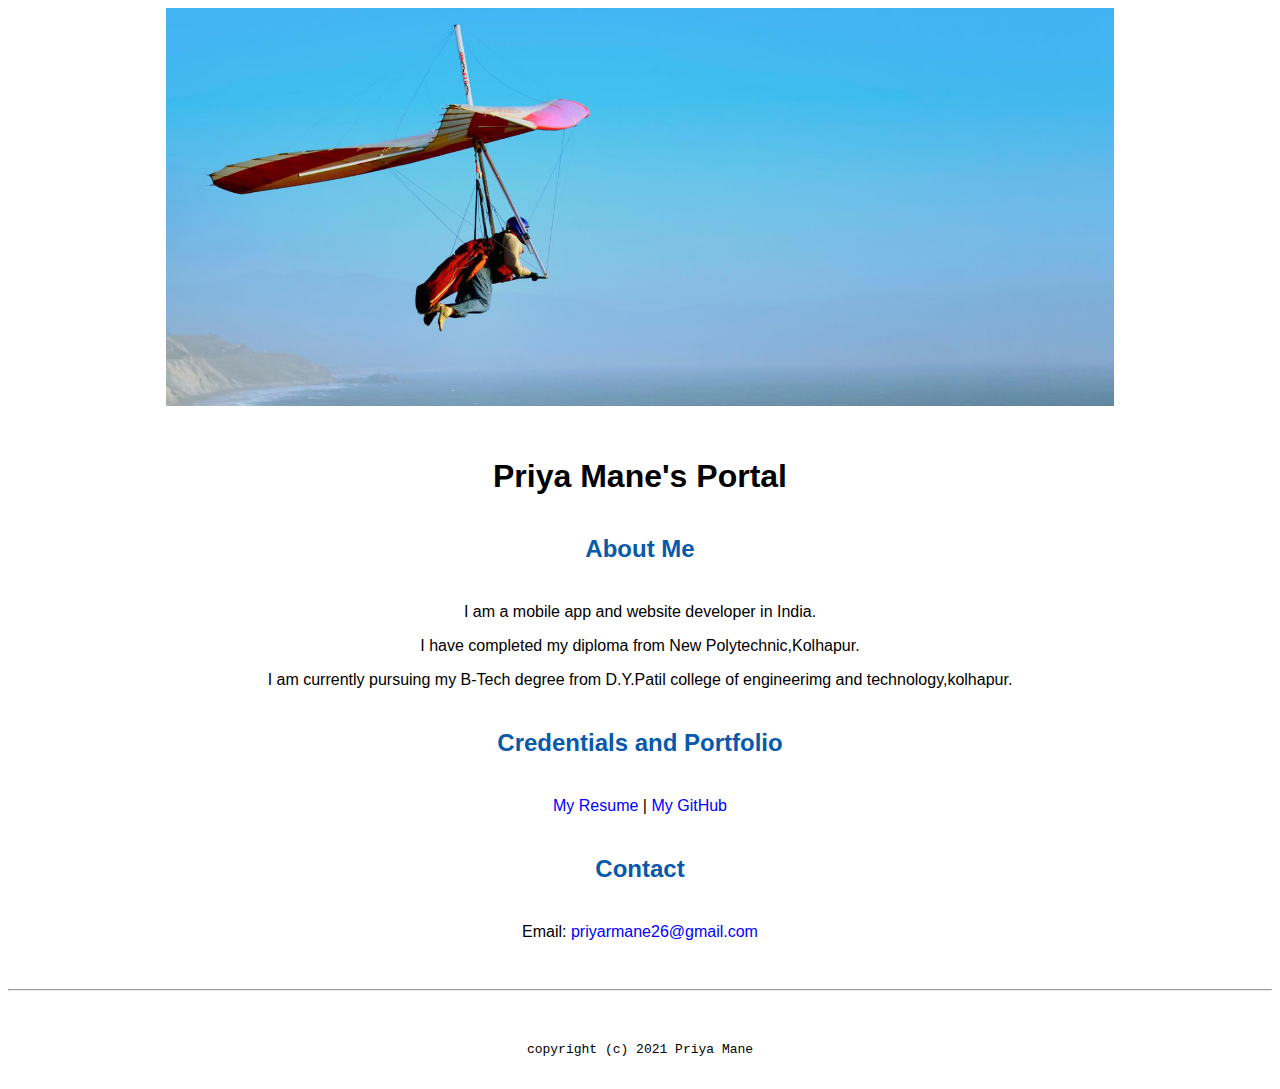
<file: index.html>
<!doctype html>

<!-- this is a comment for human! -->

<html lang="en">

  <header>
    <title>Priya Mane's Portal</title>
    <link rel="stylesheet"href="css/master.css">
    <link rel="Faviconicon" href="favicon.ico" type="image/x-icon">
    <link rel="shortcut" href="favicon.ico" type="image/x-icon">
    <meta name="viewport" content="width=device-width, initial-scale=1, shrink-to-fit=no">
    <meta name="name" content="Priya Mane's Portal">
    <meta name="robots" content="noimdex, nofollow">
   </header>

  <body>
    <img src="images/banner.jpg" width="75%" alt="banner">
    <h1>Priya Mane's Portal</h1>
    <h2>About Me</h2>
    <p>I am a mobile app and website developer in India.</p>
    <p>I have completed my diploma from New Polytechnic,Kolhapur.</p>
    <p>I am currently pursuing my B-Tech degree from D.Y.Patil college of engineerimg and technology,kolhapur.</p>
    <h2>Credentials and Portfolio</h2>

    <p><a href="reusme.html">My Resume</a> | <a href="https://github.com/priyamane">My GitHub</a></p>
    <h2>Contact</h2>

    <p>Email: <a href="mailto:priyarmane26@gmail.com">priyarmane26@gmail.com</a></p>
  </body>

  <footer>
    <hr>
    <code>copyright (c) 2021 Priya Mane</code>
  </footer>

</html>
</file>
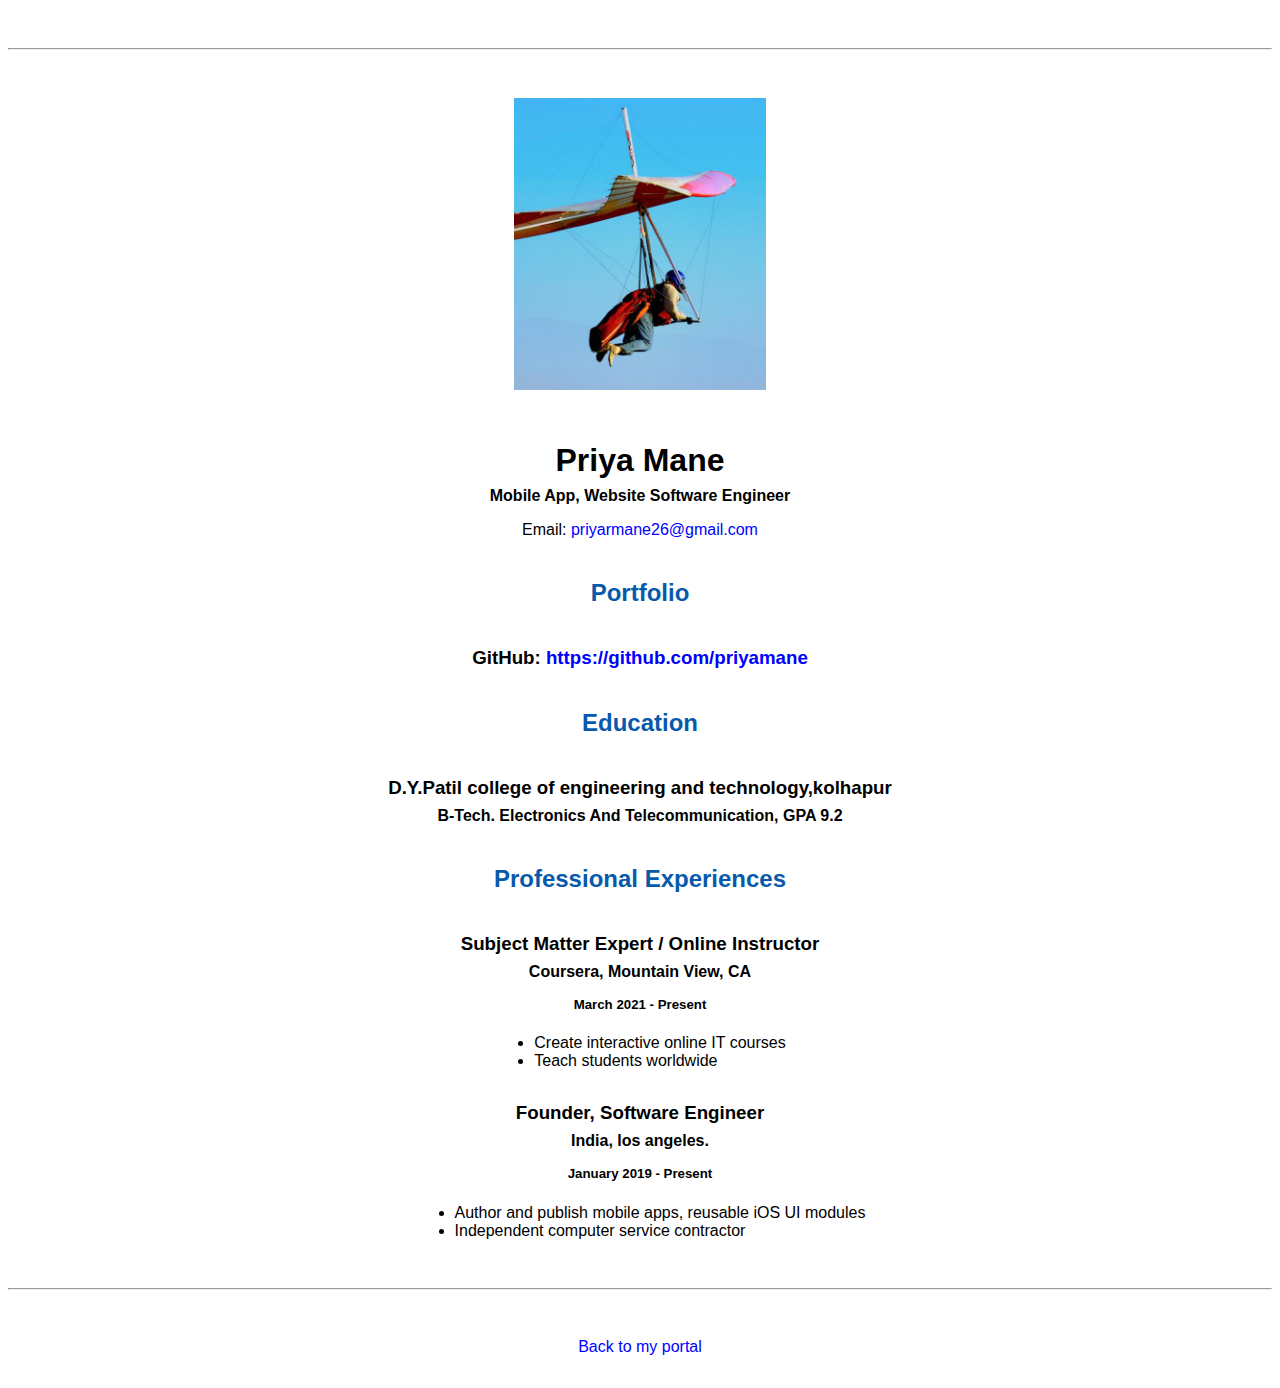
<file: resume.html>
<!doctype html>

<!-- this is a comment for human! -->

<html lang="en">

  <header>
    <title>Priya Mane's Resume</title>
    <link rel="stylesheet"href="css/master.css">
    <link rel="Faviconicon" href="favicon.ico" type="image/x-icon">
    <link rel="shortcut" href="favicon.ico" type="image/x-icon">
    <meta name="viewport" content="width=device-width, initial-scale=1, shrink-to-fit=no">
    <meta name="name" content="Priya Mane's Portal">
    <meta name="robots" content="noimdex, nofollow">
  </header>

  <body>
    <hr>

    <img src="images/headshot.jpg" alt="Priya Mane's headshot" width="20%">

    <h1>Priya Mane</h1>
    <h4>Mobile App, Website Software Engineer</h4>

    <p>Email: <a href="mailto:priyarmane26@gmail.com" target="_blank">priyarmane26@gmail.com</a></p>
    <!-- don't post physical address, personal phone number or other personal information on the web! -->

    <h2>Portfolio</h2>
      <h3>GitHub: <a href="https://github.com/priyamane" target="_blank">https://github.com/priyamane</a></h3>

    <h2>Education</h2>

    <h3>D.Y.Patil college of engineering and technology,kolhapur</h3>
    <h4>B-Tech. Electronics And Telecommunication, GPA 9.2</h4>

    <h2>Professional Experiences</h2>

    <h3>Subject Matter Expert / Online Instructor</h3>
    <h4>Coursera, Mountain View, CA</h4>
    <h5>March 2021 - Present</h5>
      <ul>
        <li>Create interactive online IT courses</li>
        <li>Teach students worldwide</li>
      </ul>

    <h3>Founder, Software Engineer</h3>
    <h4>India, los angeles.</h4>
    <h5>January 2019 - Present</h5>
      <ul>
        <li>Author and publish mobile apps, reusable iOS UI modules</li>
        <li>Independent computer service contractor</li>
      </ul>
  </body>

  <footer>
  <hr>
  <p><a href="index.html">Back to my portal</a><p>
  </footer>

</html>
</file>
<file: css/master.css>
/* Cascading stylesheet for the website */

/* Text inside these asterisks and slashes are comments for human */

  a {
    color: blue; /* set the text color to blue here */
    text-decoration: none; /* This means we do not want hyperlinks to be underlined */
  }

  a:hover {
    color: red; /* set the text color to red here */
    text-decoration: none; /* This means we do not want hyperlinks to be underlined */
  }

  body {
    background color: beige; /* set the background color here */
    color: black; /* set the text color to black here */
    font-family: Arial, Helvetica, sans-serif; /* set the font here */
    text-align: center; /* set the text alignment here */
   }

  footer {
    margin-top: 2rem;
    margin-bottom: 2rem;
  }

  h1 {
    margin-bottom: 0.5rem;
    margin-top: 3rem;
   }

  h2 {
    color: #075AAB; /* set the text color of to #075AAB here */
    /* set both the bottom margin and top margin to 2.5rem here */
    margin-bottom: 2.5rem;
    margin-top: 2.5rem;
   }

  h3 {
    margin-bottom: 0;
    margin-top: 2rem;
  }

  h4 {
    margin-bottom: 1rem;
    margin-top: 0.5rem;
  }

  h5 {
    margin-top: 0.5rem;
  }

  hr {
    margin-bottom: 3rem;
    margin-top: 3rem;
  }

  /* this controls how the bullet points in the resume page looks */
  ul {
    display: table;
    margin: 0 auto;
    text-align: left;
  }
</file>
